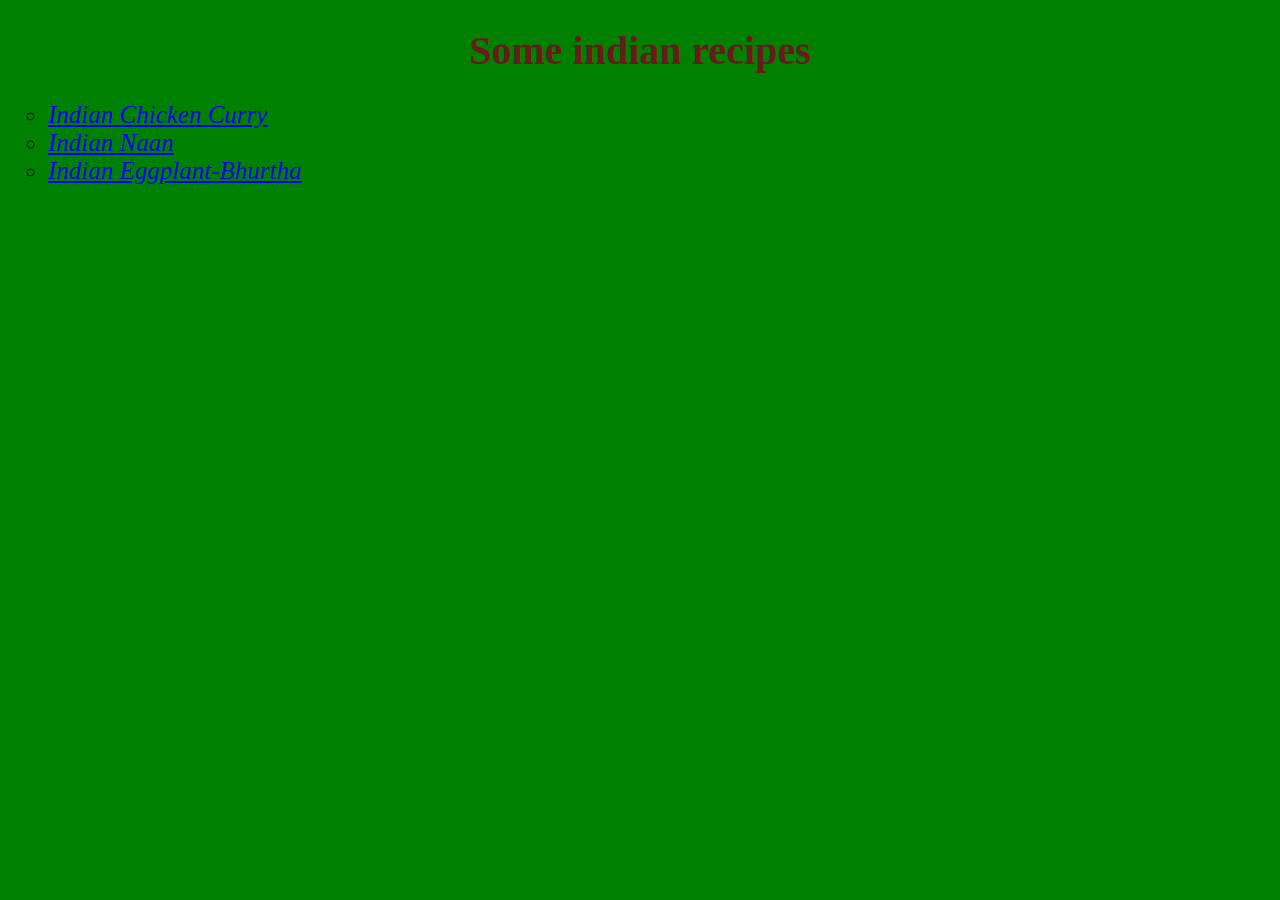
<file: index.html>
<!DOCTYPE html>
<html lang="en">
  <head>
    <link rel="stylesheet" href="css/styles.css">
    <meta charset="UTF-8" />
    <meta name="viewport" content="width=device-width, initial-scale=1.0" />
    <title>Recipes</title>
  </head>
  <body>
    <h1 class = "home_page_title">Some indian recipes</h1>
    <ul class="recipes">
      <li>
        <a href="recipes/indian_chicken_curry.html">Indian Chicken Curry</a>
      </li>
      <li>
        <a href="recipes/indian_naan.html">Indian Naan</a>
      </li>
      <li>
        <a href="recipes/indian_eggplant-bhurtha.html"
          >Indian Eggplant-Bhurtha</a>
      </li>
    </ul>
  </body>
</html>
</file>
<file: css/styles.css>
body{
    background-color: green;
}


.home_page_title{
    color: rgb(104, 27, 27);
    font-family: "Lucida Handwriting","Brush Script MT" ,"Times New Roman", serif;
    text-align: center;
    font-size: 40px;
}

.recipes li{
   font-style: italic;
   font-size: 25px;
   list-style: circle; 

}
</file>
